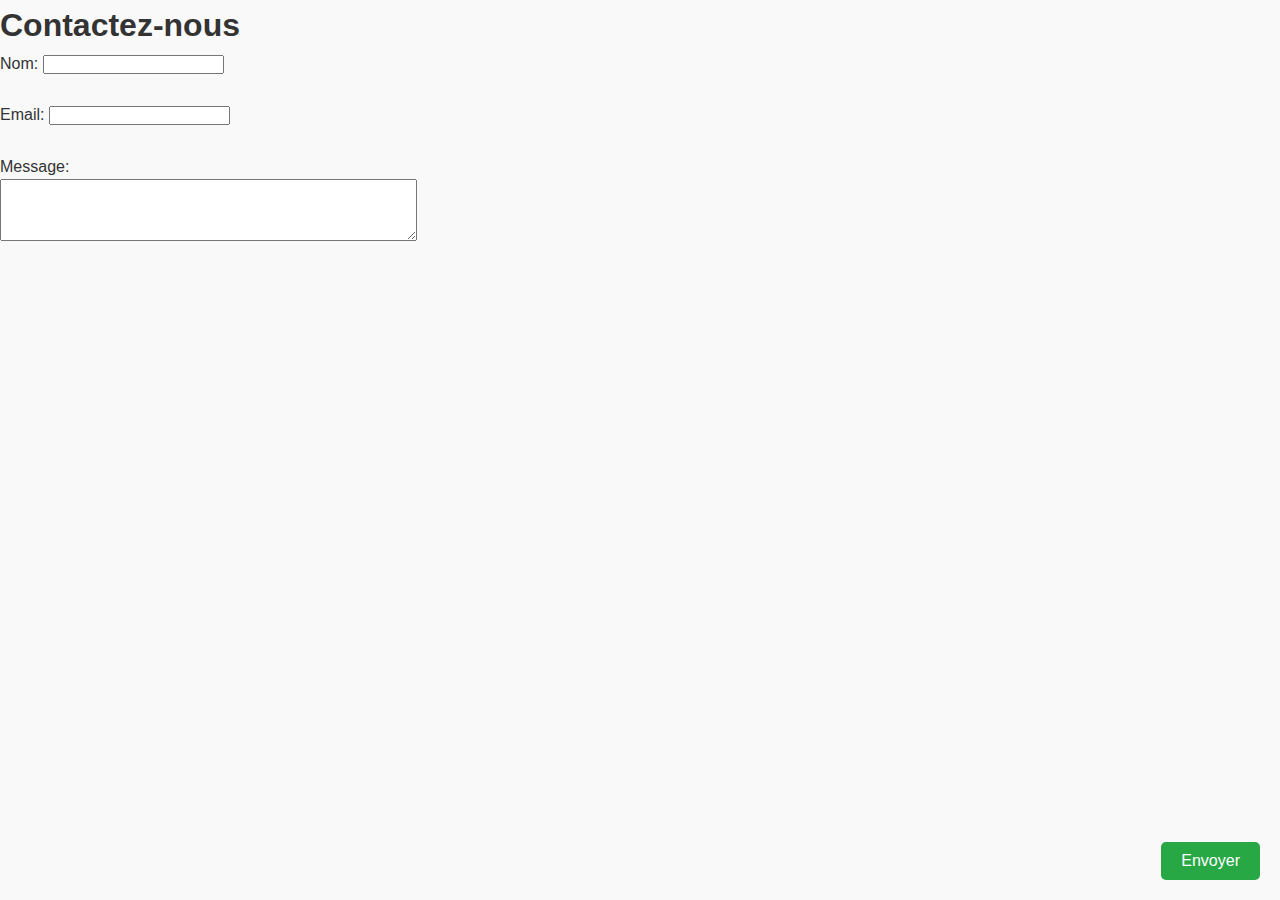
<file: contact.html>
<!DOCTYPE html>
<html lang="fr">
<head>
    <meta charset="UTF-8">
    <meta name="viewport" content="width=device-width, initial-scale=1.0">
    <title>Contact Form</title>
    <link rel="stylesheet" href="style.css">
    <script src="scripts.js" defer></script>
</head>
<body>
    <h1>Contactez-nous</h1>
    
    <form id="contactForm">
        <label for="name">Nom:</label>
        <input type="text" id="name" name="name" required><br><br>
        
        <label for="email">Email:</label>
        <input type="email" id="email" name="email" required><br><br>
        
        <label for="message">Message:</label><br>
        <textarea id="message" name="message" rows="4" cols="50" required></textarea><br><br>
        
        <button type="submit">Envoyer</button>
    </form>

    <div id="confirmationMessage" style="display:none;">
        <h2>Merci, <span id="confirmName"></span> !</h2>
        <p>Votre message a été reçu avec succès.</p>
        <p>Email: <span id="confirmEmail"></span></p>
        <p>Message: <span id="confirmMessage"></span></p>
    </div>

    <script>
        // Handle the form submission using JavaScript
        document.getElementById('contactForm').addEventListener('submit', function(event) {
            event.preventDefault(); // Prevent the default form submission

            // Get the values from the form
            var name = document.getElementById('name').value;
            var email = document.getElementById('email').value;
            var message = document.getElementById('message').value;

            // Display confirmation message
            document.getElementById('confirmName').textContent = name;
            document.getElementById('confirmEmail').textContent = email;
            document.getElementById('confirmMessage').textContent = message;
            document.getElementById('confirmationMessage').style.display = 'block';

            // Optionally: You could send the form data to an email service here using JavaScript
        });
    </script>
</body>
</html>
</file>
<file: style.css>
header {
    position: relative;
    background-color: #1e1e1e; /* Dark background for visibility */
    color: white;
    padding: 20px;
    text-align: center;
  }
  
  .stars {
    position: absolute;
    top: 0;
    left: 0;
    width: 100%;
    height: 100%;
    background: url('https://www.transparenttextures.com/patterns/black-linen.png') repeat;
    opacity: 0.7;
    z-index: -1;
  }
  
  .stars::before {
    content: '';
    position: absolute;
    top: 0;
    left: 0;
    width: 100%;
    height: 100%;
    background: radial-gradient(circle, rgba(255, 255, 255, 0.6) 1px, transparent 1px) 0 0;
    background-size: 20px 20px;
    animation: twinkle 3s infinite;
  }
  
  @keyframes twinkle {
    0% {
      opacity: 0.7;
    }
    50% {
      opacity: 0.9;
    }
    100% {
      opacity: 0.7;
    }
  }
  


/* General Styles */
* {
    margin: 0;
    padding: 0;
    box-sizing: border-box;
    font-family: Arial, sans-serif;
}

body {
    background-color: #f9f9f9;
    color: #333;
    line-height: 1.6;
}

/* Header */
header {
    background-color: #007acc; /* Dark blue */
    padding: 10px 20px;
    display: flex;
    align-items: center;
    justify-content: space-between;
}

header .logo img {
    height: 70px;
    width: auto;
}

header nav ul {
    list-style: none;
    display: flex;
    gap: 15px;
}

header nav ul li a {
    color: white;
    text-decoration: none;
    font-weight: bold;
    text-transform: uppercase;
    padding: 8px 15px;
    transition: background-color 0.3s;
}

header nav ul li a:hover {
    background-color: #005f99;
    border-radius: 5px;
}

/* Carousel Section */
.carousel {
    position: relative;
    width: 100%;
    height: 100vh;
    overflow: hidden;
    display: flex;
    align-items: center;
    justify-content: center;
    background-color: #e6f7ff;
}

.carousel img {
    width: 100%;
    height: 100%;
    object-fit: cover;
    position: absolute;
    top: 0;
    left: 0;
    z-index: 1;
}

.carousel-caption {
    position: relative;
    z-index: 2;
    background: rgba(0, 0, 0, 0.5);
    color: white;
    padding: 20px;
    border-radius: 10px;
    text-align: left;
    max-width: 600px;
}

.carousel-caption h2 {
    font-size: 3em;
    margin-bottom: 15px;
}

.carousel-caption p {
    font-size: 1.2em;
}

/* Hero Section */
.hero {
    text-align: center;
    background-color: #4da6ff;
    color: white;
    padding: 50px 20px;
}

.hero h1 {
    font-size: 2.5em;
    margin-bottom: 15px;
}

.hero .btn, .hero .btn-secondary {
    display: inline-block;
    margin: 10px 10px 0;
    padding: 10px 20px;
    border: none;
    border-radius: 5px;
    text-decoration: none;
    font-size: 1em;
    font-weight: bold;
}

.hero .btn {
    background-color: #ff6666;
    color: white;
}

.hero .btn:hover {
    background-color: #cc0000;
}

.hero .btn-secondary {
    background-color: white;
    color: #007acc;
    border: 2px solid #007acc;
}

.hero .btn-secondary:hover {
    background-color: #e6f7ff;
    color: #005f99;
}

/* Services Section */
.services {
    display: flex;
    flex-wrap: wrap;
    justify-content: center;
    gap: 20px;
    padding: 30px 20px;
    background-color: #f2f2f2;
}

.service {
    background: white;
    border-radius: 10px;
    box-shadow: 0 4px 6px rgba(0, 0, 0, 0.1);
    max-width: 300px;
    padding: 20px;
    text-align: center;
    transition: transform 0.3s ease;
}

.service:hover {
    transform: translateY(-10px);
}

.service h3 {
    font-size: 1.5em;
    margin-bottom: 10px;
}

.service p {
    margin-bottom: 15px;
}

.service .btn {
    background-color: #007acc;
    color: white;
    padding: 10px 15px;
    text-decoration: none;
    border-radius: 5px;
}

.service .btn:hover {
    background-color: #005f99;
}

/* About Section */
.about {
    padding: 50px 20px;
    text-align: center;
    background-color: white;
}

.about h2 {
    font-size: 2em;
    margin-bottom: 20px;
}

.about p {
    max-width: 800px;
    margin: 0 auto;
    font-size: 1.2em;
}

/* Footer */
footer {
    background-color: #333; /* Dark background for contrast */
    color: white;
    padding: 30px 20px;
    margin-top: 30px;
    text-align: center;
}

.footer-container {
    display: flex;
    flex-wrap: wrap;
    justify-content: space-between;
    gap: 30px;
    max-width: 1200px;
    margin: 0 auto; /* Center the content */
}

.footer-section {
    flex: 1;
    min-width: 200px;
    text-align: left;
}

.footer-section h4 {
    margin-bottom: 15px;
    font-size: 1.2em;
    border-bottom: 2px solid #4da6ff;
    padding-bottom: 5px;
}

.footer-section ul {
    list-style: none;
    padding: 0;
}

.footer-section ul li {
    margin-bottom: 10px;
}

.footer-section ul li a {
    color: white;
    text-decoration: none;
    font-size: 0.95em;
}

.footer-section ul li a:hover {
    color: #4da6ff; /* Light blue accent */
}

.footer-section ul li img {
    vertical-align: middle;
    margin-right: 10px;
    width: 20px;
    height: 20px;
}

footer .footer-copyright {
    margin-top: 20px;
    font-size: 0.85em;
    color: #aaa;
}
/* Chat Box */
button {
    position: fixed;
    bottom: 20px;
    right: 20px;
    background-color: #28a745; /* Green color */
    color: white;
    border: none;
    padding: 10px 20px;
    border-radius: 5px;
    font-size: 1em;
    cursor: pointer;
    z-index: 1000; /* Ensure it's on top */
}

button:hover {
    background-color: #218838; /* Darker green on hover */
}

#chat-popup {
    position: fixed;
    bottom: 20px;
    right: 20px;
    width: 300px;
    padding: 20px;
    background-color: white;
    box-shadow: 0 0 10px rgba(0, 0, 0, 0.1);
    display: none; /* Initially hidden */
    border-radius: 10px;
    z-index: 1000;
    padding-top: 30px; /* Add top padding for the close button */
}

/* Close Button for Chat Popup */
.close-btn {
    position: absolute;
    top: 5px; /* Adjusted for better visibility */
    right: 5px; /* Adjusted for better visibility */
    background-color: red; /* Red background */
    color: white; /* White 'X' */
    border: none;
    width: 30px; /* Size of the button */
    height: 30px; /* Size of the button */
    border-radius: 50%; /* Circle shape */
    font-size: 1.5em; /* Size of the 'X' */
    display: flex;
    align-items: center;
    justify-content: center;
    cursor: pointer;
    z-index: 2; /* Ensures the button is above other elements */
}

.close-btn:hover {
    background-color: darkred; /* Darker red on hover */
}



.chat-form {
    display: flex;
    flex-direction: column;
    gap: 10px;
    margin-top: 20px; /* Ensure the form doesn't overlap with the button */
}

.chat-form input,
.chat-form textarea {
    padding: 10px;
    border: 1px solid #ccc;
    border-radius: 5px;
    font-size: 16px;
}

.chat-form textarea {
    resize: none;
}

.envoyer-btn {
    width: 150px;
    padding: 10px;
    background-color: #007bff;
    color: white;
    border: none;
    border-radius: 5px;
    cursor: pointer;
    align-self: center; /* Center the button */
}

.envoyer-btn:hover {
    background-color: #0056b3;
}
</file>
